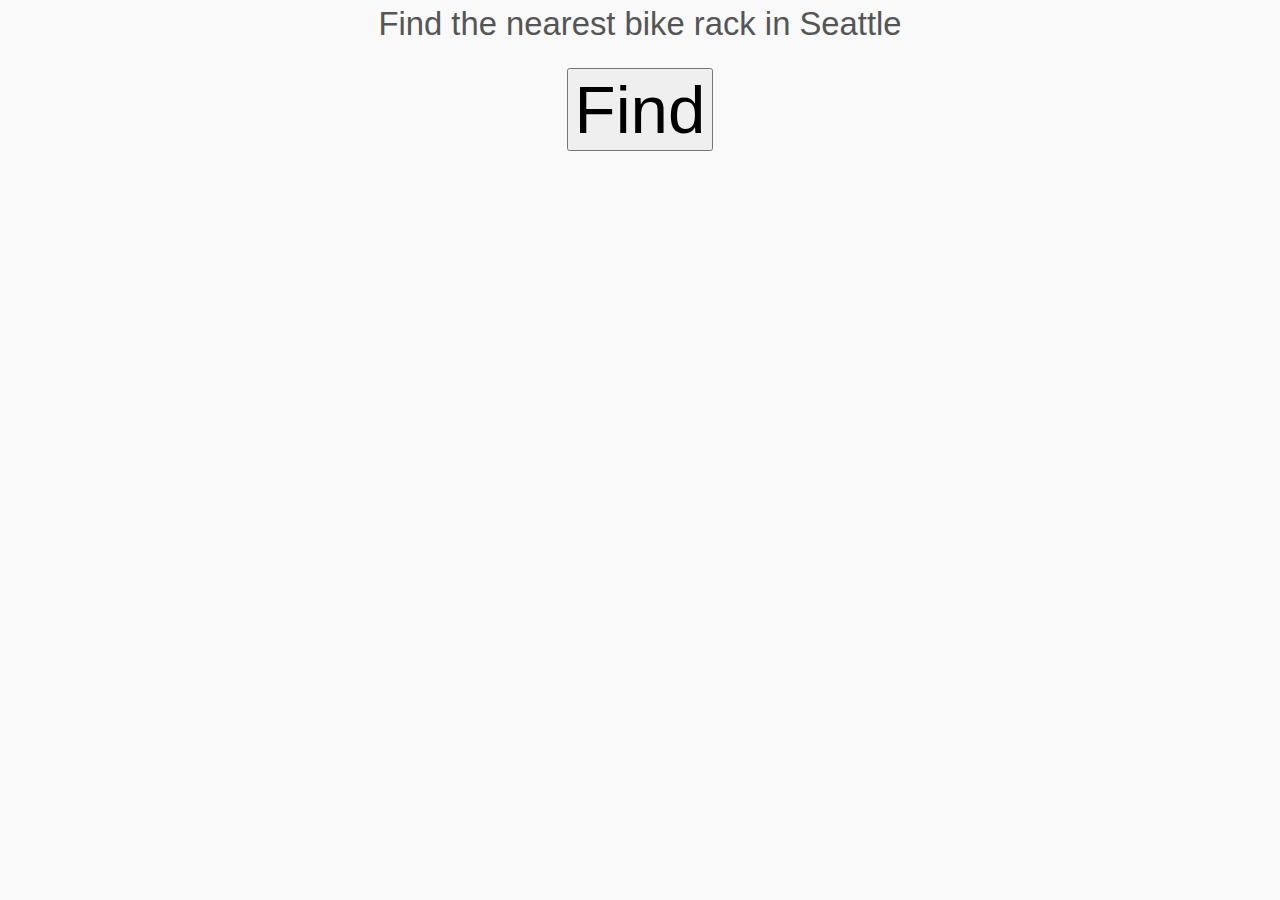
<file: bike/index.html>
<!DOCTYPE html>
<html>
	<head>
		<title>Find Bike Racks</title>
		<link rel="stylesheet" type="text/css" href="bike.css">
		
<meta name="viewport" content="width=device-width; initial-scale=1; maximum-scale=1">
	</head>

	<body>
		<p >Find the nearest bike rack in Seattle</p>
		<div>
		<button onclick="getLocation()">Find</button>
	</div>
<p id ="op"></p>
		<script src="loc.js"></script>
	</body>

<html>
</file>
<file: bike/bike.css>
/*RESET*/
html, body, div, span, applet, object, iframe, h1, h2, h3, h4, h5, h6, p, blockquote, pre, a, abbr, acronym, address, big, cite, code, del, dfn, em, font, img, ins, kbd, q, s, samp, small, strike, strong, sub, sup, tt, var, b, u, i, center, dl, dt, dd, ol, ul, li, fieldset, form, label, legend, table, caption, tbody, tfoot, thead, tr, th, td {margin:0; padding:0; border:0; outline:0; font-size:100%; vertical-align:baseline; background:transparent;} body {line-height: 1;}ol, ul{list-style:none;} blockquote, q{quotes:none;} blockquote:before, blockquote:after, q:before, q:after{content:'';content:none;} :focus{outline:0;} ins{text-decoration:none;} del{text-decoration:line-through;} table{border-collapse:collapse; border-spacing:0;}

/*MAIN*/
body { 
	font-size: 2.05em;
	line-height: 1.25em;
	font-family: Helvetica Neue, Helvetica, Arial;
	background: #f9f9f9;
	color: #555;
}

a {

	color: #4C9CF1;
	text-decoration: none;
	font-weight: bold;

}





h1 {

	font-size: 2em;
	color: #2262AD;
	line-height: 1.15em;
	margin: 20px 0 ;

}

p {

	line-height: 1.45em;
	margin-bottom: 20px;
	text-align: center;

}

div{
	text-align: center;
}

button{
	font-size: 2.05em;
}
</file>
